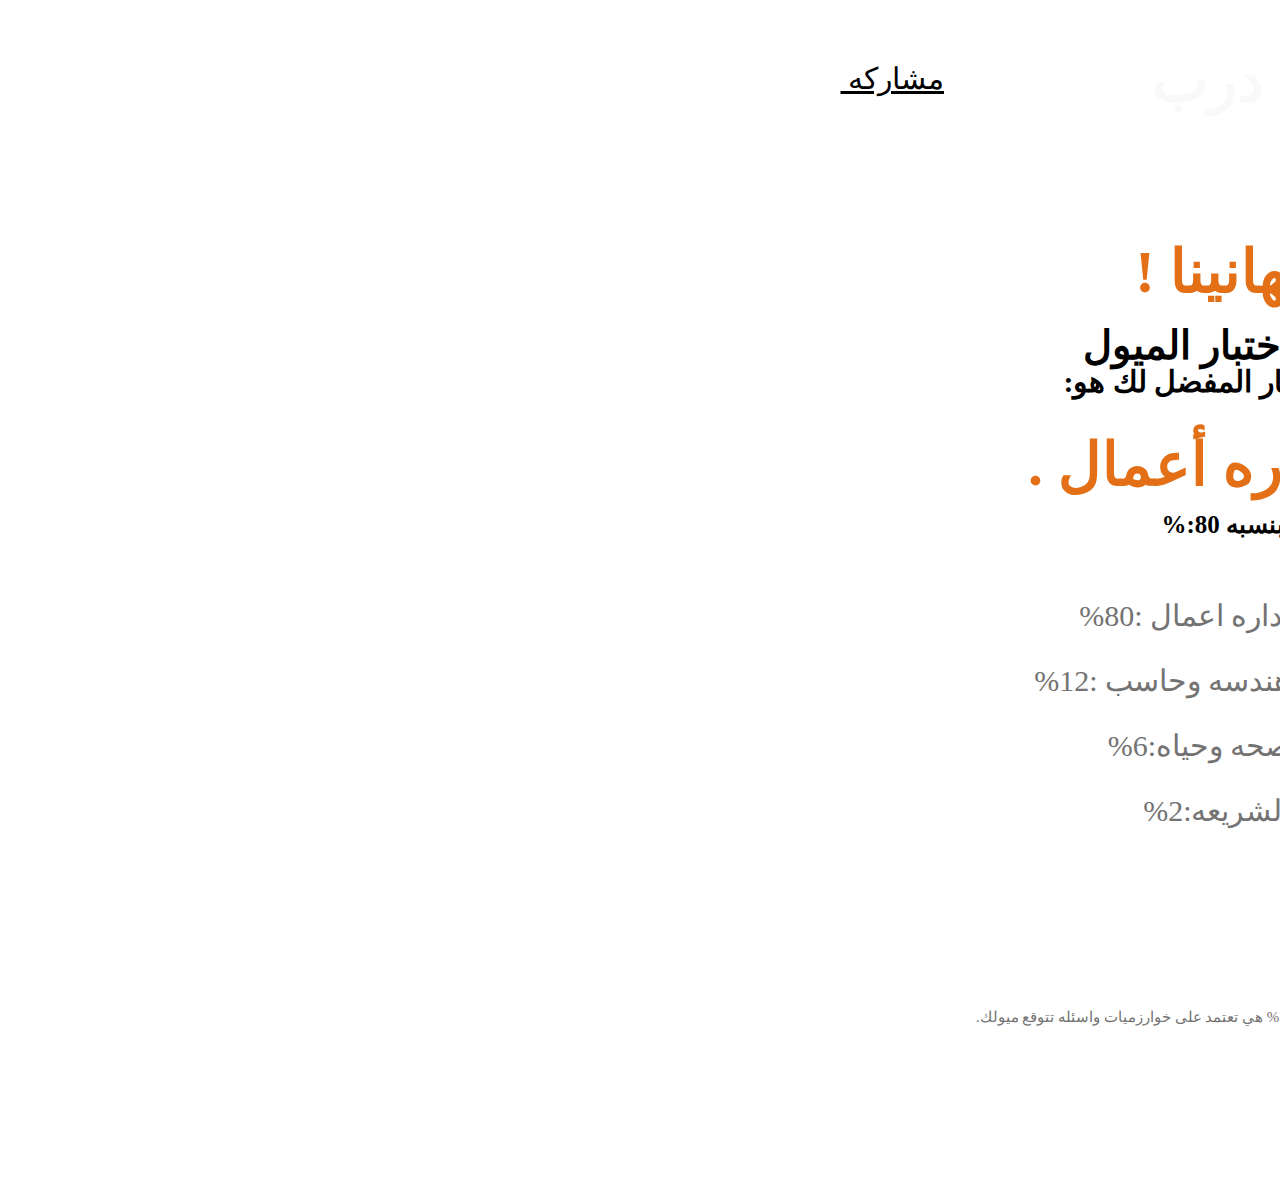
<file: index.html>
<!DOCTYPE html>
<HTML dir="rtl">


<head>
        <title>darb</title>

        <link rel="stylesheet" href="style.css">

</head>
<style type="txt/css">
     @import url('https://fonts.googleapis.com/css2?family=IBM+Plex+Sans+Arabic:wght@400;500;600;700&display=swap');
     body
     {
        font-family: 'IBM Plex Sans Araibc';
     }
</style>
    <body>


        <h1>درب</h1>

        <a href="url" >مشاركه </a> <!-- مشاركة او حفظ نتيجه الاختبار-->
        <a href="url" id="l-last">حفظ النتيجه</a>


        <h2> تهانينا !   </h2><!--نتائج الاختبار -->
        <h3>نتيجه اختبار الميول</h3>
        <h4>المسار المفضل لك هو:</h4>
        <h5>اداره  أعمال .</h5>
        <h6>بنسبه 80:%</h6>
        <p>مسار اداره اعمال :80%</p>
        <p>مسار هندسه وحاسب :12%</p>
        <p>مسار صحه وحياه:6%</p>
        <p>مسار الشريعه:2%</p>
        <a href="https://harmash.com/tutorials/html" target="my_iframe" id="n-next">التالي</a>

        
        <p id="ht-last"> النتائج ليست دقيقه 100% هي تعتمد على خوارزميات واسئله تتوقع ميولك.</p><!--رساله توضيحيه عن الاختبار-->

    </body>
</HTML>
</file>
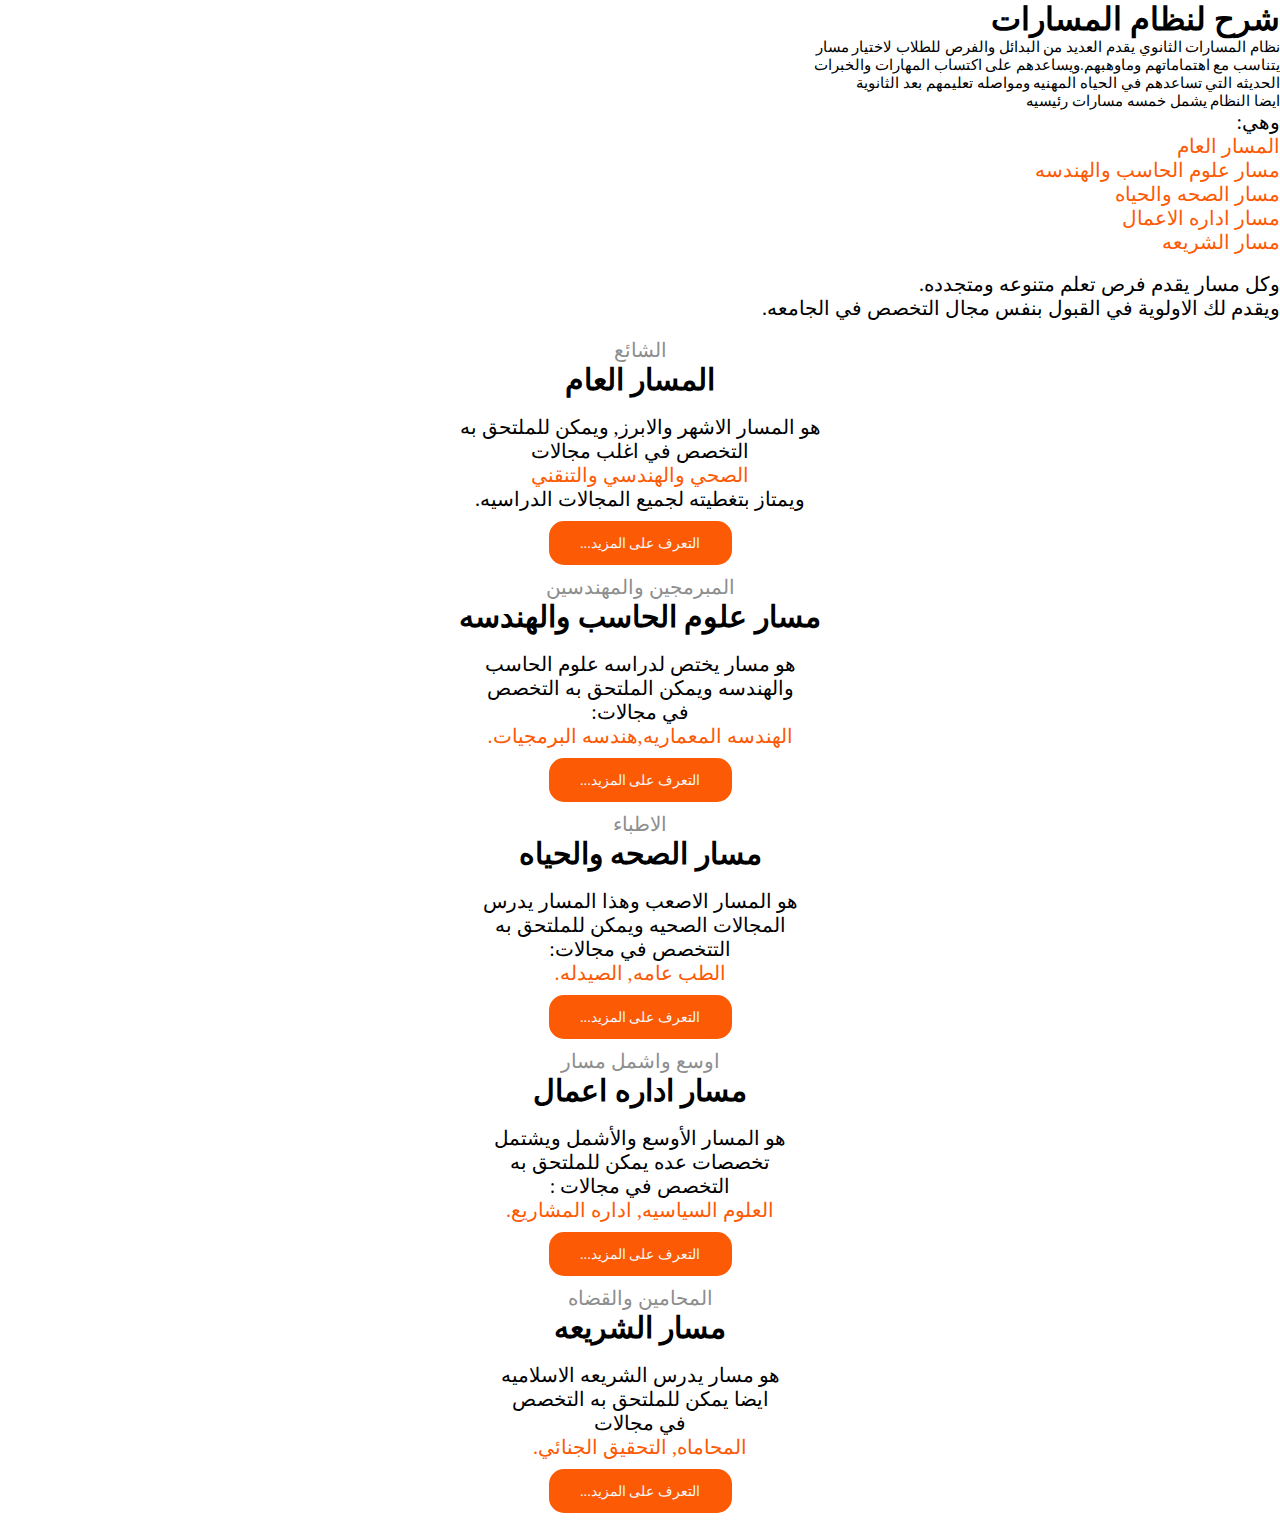
<file: saud.html>
<!DOCTYPE html>
<html lang="en">
<head>
    <link rel="stylesheet" href="saud.css">
    <meta charset="UTF-8">
    <meta name="viewport" content="width=device-width, initial-scale=1.0">
    <title>Document</title>
</head>
<body dir="rtl">
 
    
    <h1 >شرح لنظام المسارات</h1><!--العنوان-->

<!--تعريف عن نظام المسارات-->
    <p id="first">نظام المسارات الثانوي يقدم العديد من البدائل والفرص للطلاب لاختيار
    مسار  
     <br>
    يتناسب مع اهتماماتهم وماوهبهم.ويساعدهم على اكتساب المهارات والخبرات 
      <br>
    الحديثه التي تساعدهم في الحياه المهنيه 
     ومواصله تعليمهم بعد الثانوية 
     <br>
     ايضا النظام يشمل خمسه مسارات رئيسيه

    </p>
<!--نهايه التعريف-->
    <p>وهي:</p>
    
    <ol><!--انواع المسارات-->
        <li>المسار العام</li>
        <li>مسار علوم الحاسب والهندسه</li>
        <li>مسار الصحه والحياه</li>
        <li>مسار اداره الاعمال</li>
        <li>مسار الشريعه</li>

    </ol><br>

    <P >وكل مسار يقدم فرص تعلم متنوعه ومتجدده.
        <br>
     ويقدم لك الاولوية في القبول بنفس مجال التخصص في الجامعه.</P><br>
<DIV> 
<!--بدايه المسار الاول-->
    <p class="small">الشائع</p>
    <h2>المسار العام </h2><br>
    <p>هو المسار الاشهر والابرز, ويمكن للملتحق به
        <br>
         التخصص في اغلب مجالات 
         <br>
         <span>الصحي والهندسي والتنقني</span>
         <br>
         ويمتاز بتغطيته لجميع المجالات الدراسيه.
         </p>

         <a href="url" >التعرف على المزيد...</a>
<!--نهايه المسار الاول-->

<!-- بدايه المسار الثاني-->
    <p class="small">المبرمجين والمهندسين</p>
    <h2>مسار علوم الحاسب والهندسه</h2><br>
    <p>هو مسار يختص لدراسه علوم الحاسب 
        <br>
        والهندسه ويمكن الملتحق به التخصص
        <br>
        في مجالات:
        <br>
        <span>الهندسه المعماريه,هندسه البرمجيات.</span>
    </p>
    <a href="url">التعرف على المزيد...</a>
<!--نهايه المسار الثاني-->

<!--بدايه المسار الثالث-->
    <p class="small">الاطباء</p>
    <h2>مسار الصحه والحياه</h2><br>
    <p>هو المسار الاصعب وهذا المسار يدرس 
        <br>
        المجالات الصحيه ويمكن للملتحق به
        <br>
        التتخصص في مجالات:
        <br>
     <span>الطب عامه, الصيدله.</span>
    </p>
    <a href="url">التعرف على المزيد...</a>
<!--نهايه المسار الثالث-->

<!--بدايه المسار الرابع-->
    <p class="small">اوسع واشمل مسار</p>
    <h2>مسار اداره اعمال</h2><br>
    <p> هو المسار الأوسع والأشمل ويشتمل 
        <br>
        تخصصات عده يمكن للملتحق به
        <br>
        التخصص في مجالات :
        <br>
     <span>العلوم السياسيه, اداره المشاريع.</span>
    </p>
    <a href="url" >التعرف على المزيد...</a>
<!--نهايه  المسار الرابع-->

<!--نهايه المسار الخامس-->
    <p class="small">المحامين والقضاه</p>
    <h2>مسار الشريعه</h2><br>
    <p>هو مسار يدرس الشريعه الاسلاميه
        <br>
        ايضا يمكن للملتحق به التخصص
        <br>
        في مجالات
        <br>
        <span>المحاماه, التحقيق الجنائي.</span>
    </p>
    <a href="url" >التعرف على المزيد...</a>
<!--نهايه المسار الخامس-->
</DIV>

</body>
</html>
</file>
<file: style.css>
/*تغيير الخط */
@import url('https://fonts.googleapis.com/css2?family=IBM+Plex+Sans+Arabic:wght@400;500;600;700&display=swap');
body{
    font-family: 'IBM Plex Sans Araibc';
}

/*احجام النصوص بشكل متناسب مع الصفحه*/
h1{

    color: rgb(249, 249, 248);
    font-size: 60px;
    position: relative;
    right:580px;
    top:5px;
    
}  
    

/*  h6 الى h2 ,خاصه بنتائج الاخبار*/
h2{
    font-size: 60px;
    color:rgb(227, 111, 22);
    position: relative;
    right:540px;
}
h3{
    position: relative;
    bottom: 35px;
    right:460px;
    font-size: 40px;
}
h4{ 
    font-size: 30px;
    position: relative;
    bottom:80px;
    right:500px;

}
h5{
    color:rgb(227, 111, 22);
    font-size:60px;
    position: relative;
    right:500px;
    bottom: 150px;
}
h6{
    font-size: 25px;
    position: relative;
    right: 560px;
    bottom: 240px;
} 
p{ /*النسبة في كل مسار*/
    font-size: 30px;
    position: relative;
    right:480px;
    bottom:240px ;
    color:rgb(116, 115, 115);
}
/*زر المشاركه*/
a{
    color: black;
    font-size: 30px;
    position: relative;
    right:900px;
    bottom: 90px;
}
/*زر الحفظ*/
#l-last{
    position: relative;
    right: 10px;
}

/*زر التالي*/
#n-next{
    position: relative;
    bottom: 200px;
    right: 30px;

}
/* ملاحضه على جوده وفعاليه الاختبار*/
#ht-last{
    font-size: 15px;
    position: relative;
    right:420px;
    bottom:140px
}
</file>
<file: saud.css>
@import url('https://fonts.googleapis.com/css2?family=IBM+Plex+Sans+Arabic:wght@400;500;600;700&display=swap');
*{
    font-family:IBM Plex Sans Araibc;
    margin: 0;
    padding: 0;
}
header{
    position: fixed;
    display: flex;
    align-items: center;
}

#first{/*اول نص, نص تعريفي عن المسارات*/
    font-size: 15px;
}

ol{/*قائمه المسارات*/
    font-size: 20px;
    color:rgb(252, 90, 4);
    
}

h2{/*عنواين المسارات */
    font-size: 30px;
}


.small{/*small = النصوص الصغيره الرماديه ,اطباء ماحميين الخ..*/
    color: rgb(141, 142, 142);
}

p{
    font-size: 20px;
}

span{/*التخصصات  المتاحه*/
    color:rgb(252, 90, 4);
}




a{/*زر التعرف على المزيد*/
    color: rgb(246, 248, 249);
    text-decoration: none;
    background-color: rgb(252, 90, 4);
    font-size: .90em;
    font-weight: 200;
    display: inline-block;
    padding: 0.9375em 2.1875em;
    border-radius: 15px;
    margin-bottom: 10px;
    margin-top: 10px;

}
a :hover{
    color:royalblue;
}
DIV{/*جعل النصوص في المنتصف*/
    text-align: center;
}
</file>
